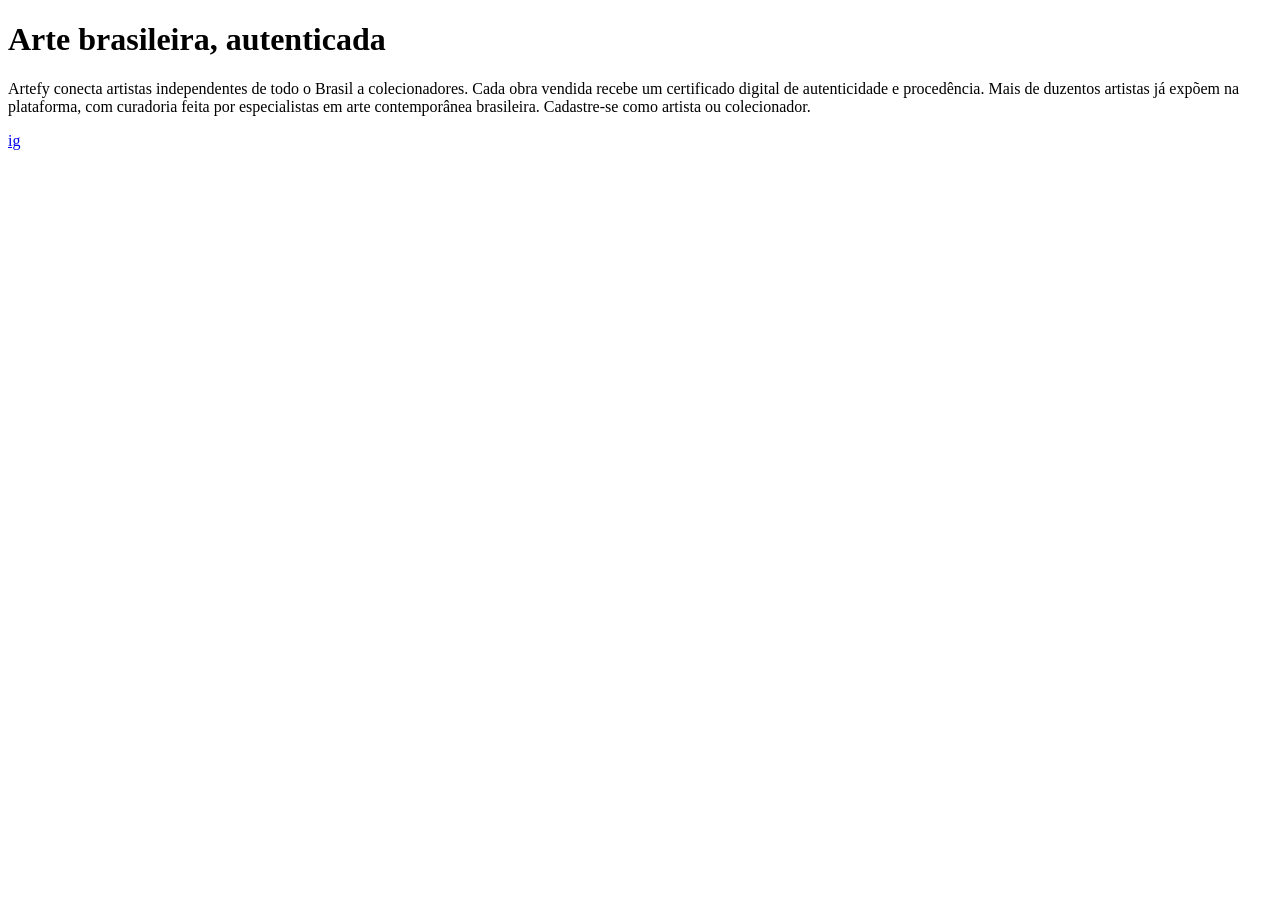
<file: tests/sites/artefy/index.html>
<!doctype html><html><head><meta charset="utf-8"><title>Artefy</title><meta name="description" content="Marketplace de arte brasileira com certificados digitais de autenticidade."></head>
<body><h1>Arte brasileira, autenticada</h1><p>Artefy conecta artistas independentes de todo o Brasil a colecionadores. Cada obra vendida recebe um certificado digital de autenticidade e procedência. Mais de duzentos artistas já expõem na plataforma, com curadoria feita por especialistas em arte contemporânea brasileira. Cadastre-se como artista ou colecionador.</p>
<a href="https://instagram.com/artefy.br">ig</a></body></html>
</file>
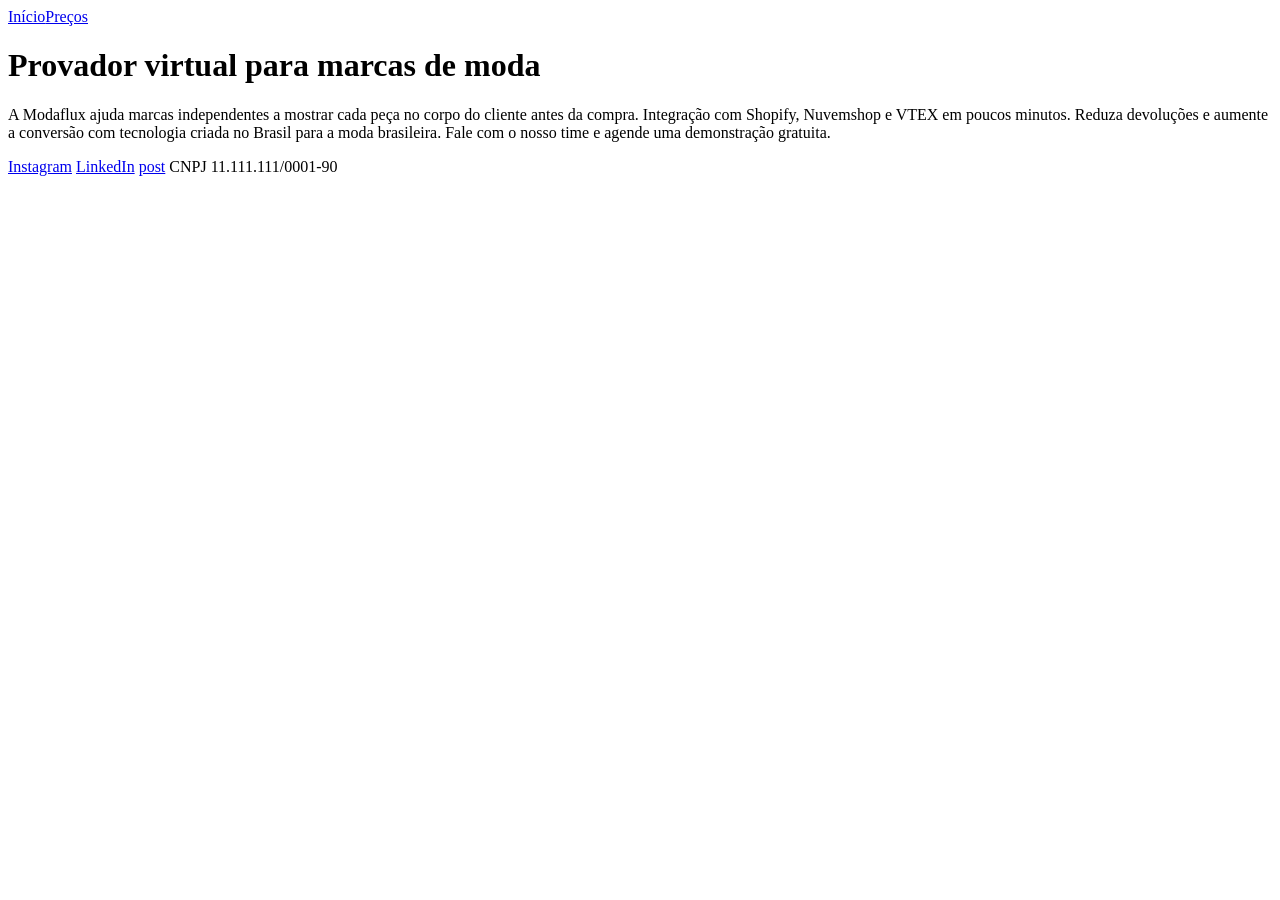
<file: tests/sites/modaflux/index.html>
<!doctype html><html lang="pt-BR"><head><meta charset="utf-8"><title>Modaflux — provador virtual para marcas de moda</title>
<meta name="description" content="Provador virtual com IA para marcas de moda brasileiras: menos devoluções, mais vendas.">
</head><body><header><nav><a href="/">Início</a><a href="/precos">Preços</a></nav></header>
<main><h1>Provador virtual para marcas de moda</h1><p>A Modaflux ajuda marcas independentes a mostrar cada peça no corpo do cliente antes da compra. Integração com Shopify, Nuvemshop e VTEX em poucos minutos. Reduza devoluções e aumente a conversão com tecnologia criada no Brasil para a moda brasileira. Fale com o nosso time e agende uma demonstração gratuita.</p></main>
<footer><a href="https://www.instagram.com/modaflux.app/">Instagram</a> <a href="https://www.linkedin.com/company/modaflux/">LinkedIn</a> <a href="https://www.instagram.com/p/XYZ123/">post</a> CNPJ 11.111.111/0001-90</footer></body></html>
</file>
